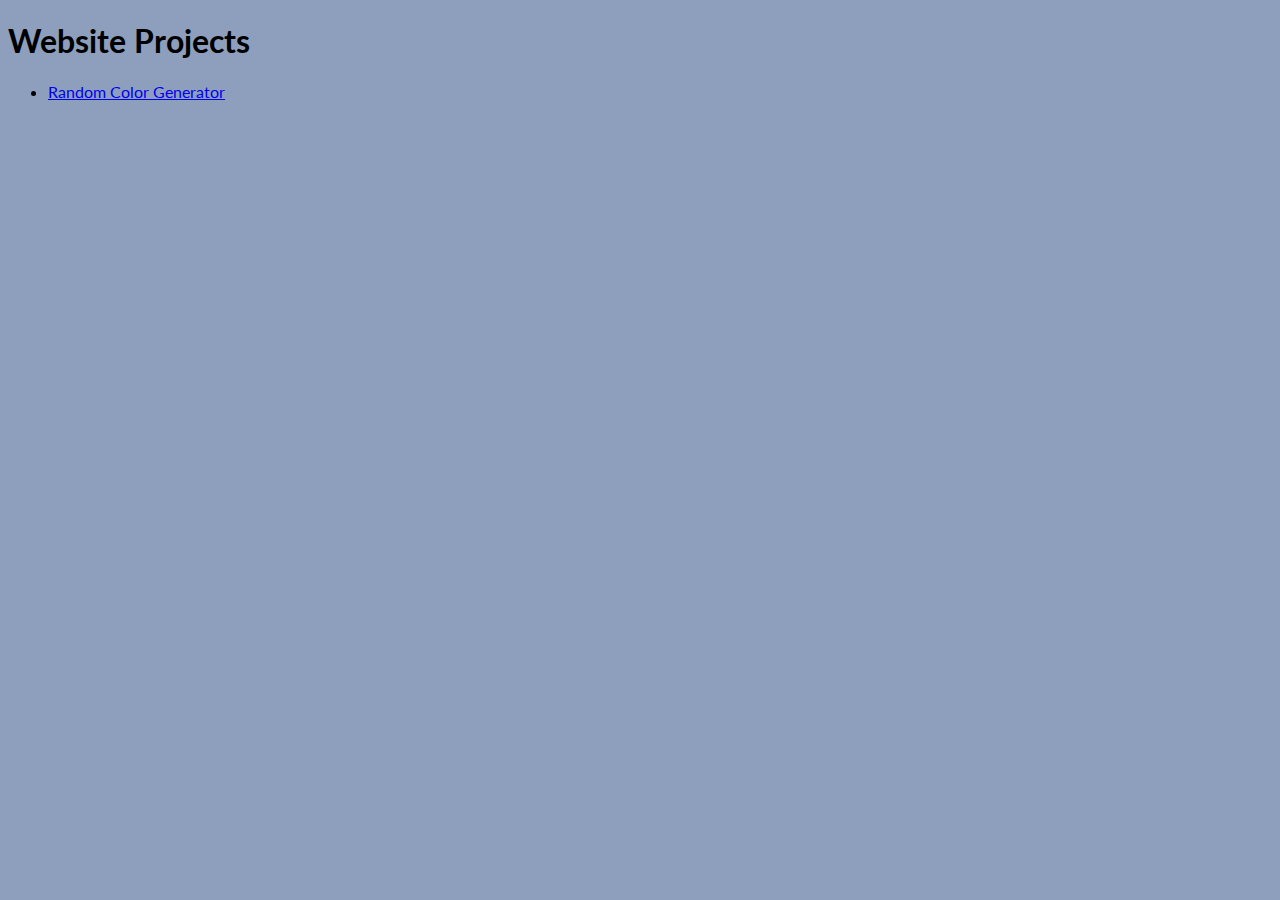
<file: index.html>
<!DOCTYPE html>
<html>
<head>
	<title>	Aaron Lander</title>
	<link rel="stylesheet" type="text/css" href="styles.css">
	<link href="https://fonts.googleapis.com/css?family=Lato" rel="stylesheet">
</head>
<body>
	<h1>Website Projects</h1>

	<ul>
		<li><a href="ColorGenerator/RandomColor.html">Random Color Generator</a></li>
	</ul>
</body>
</html>
</file>
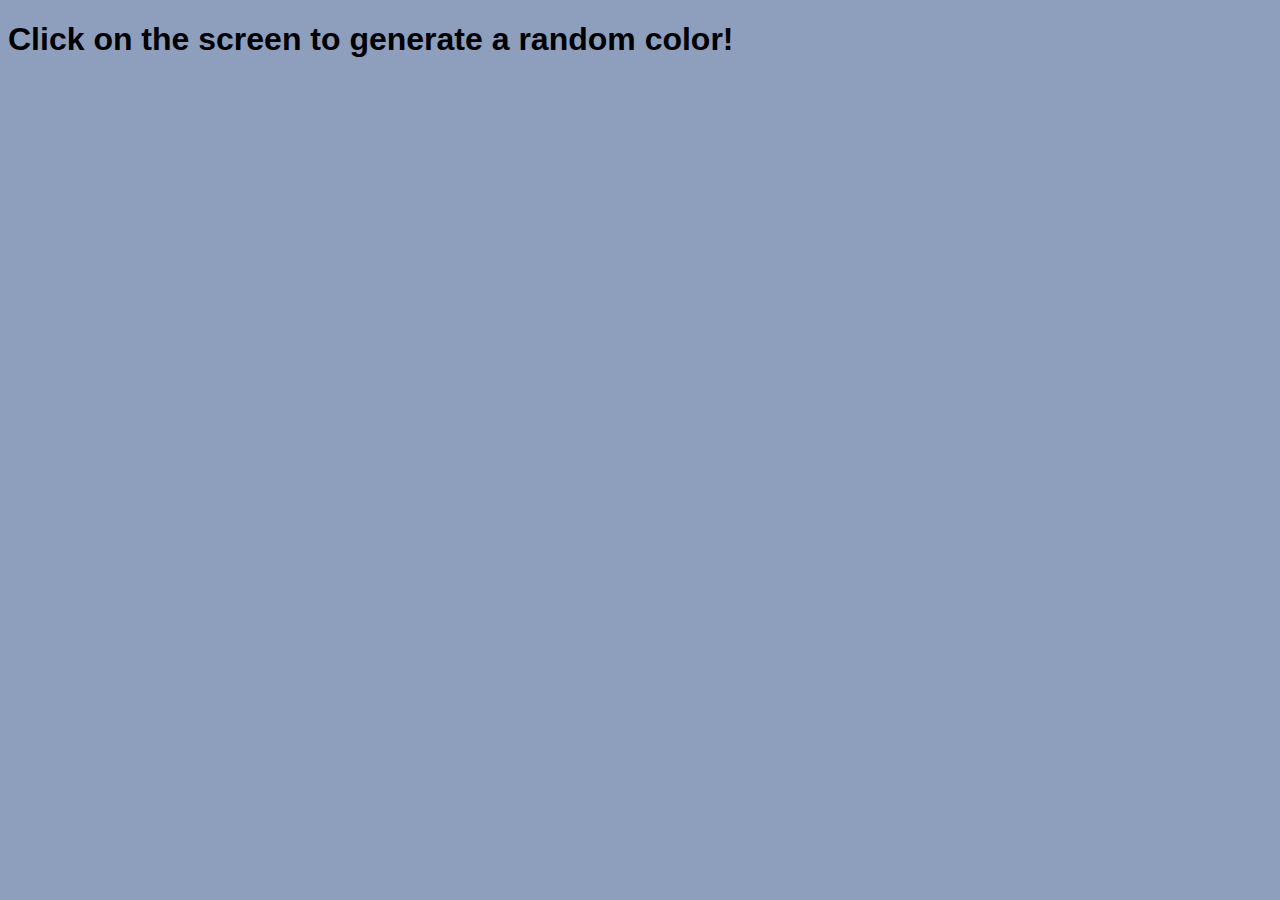
<file: ColorGenerator/RandomColor.html>
<!DOCTYPE html>
<html>
<head>
	<title>Random Color Generator</title>
	<script type="text/javascript" src = "ColorGenerator.js"></script>
	<link rel="stylesheet" type="text/css" href="../styles.css">
</head>
<body>
	<h1>Click on the screen to generate a random color!</h1>

</body>
</html>
</file>
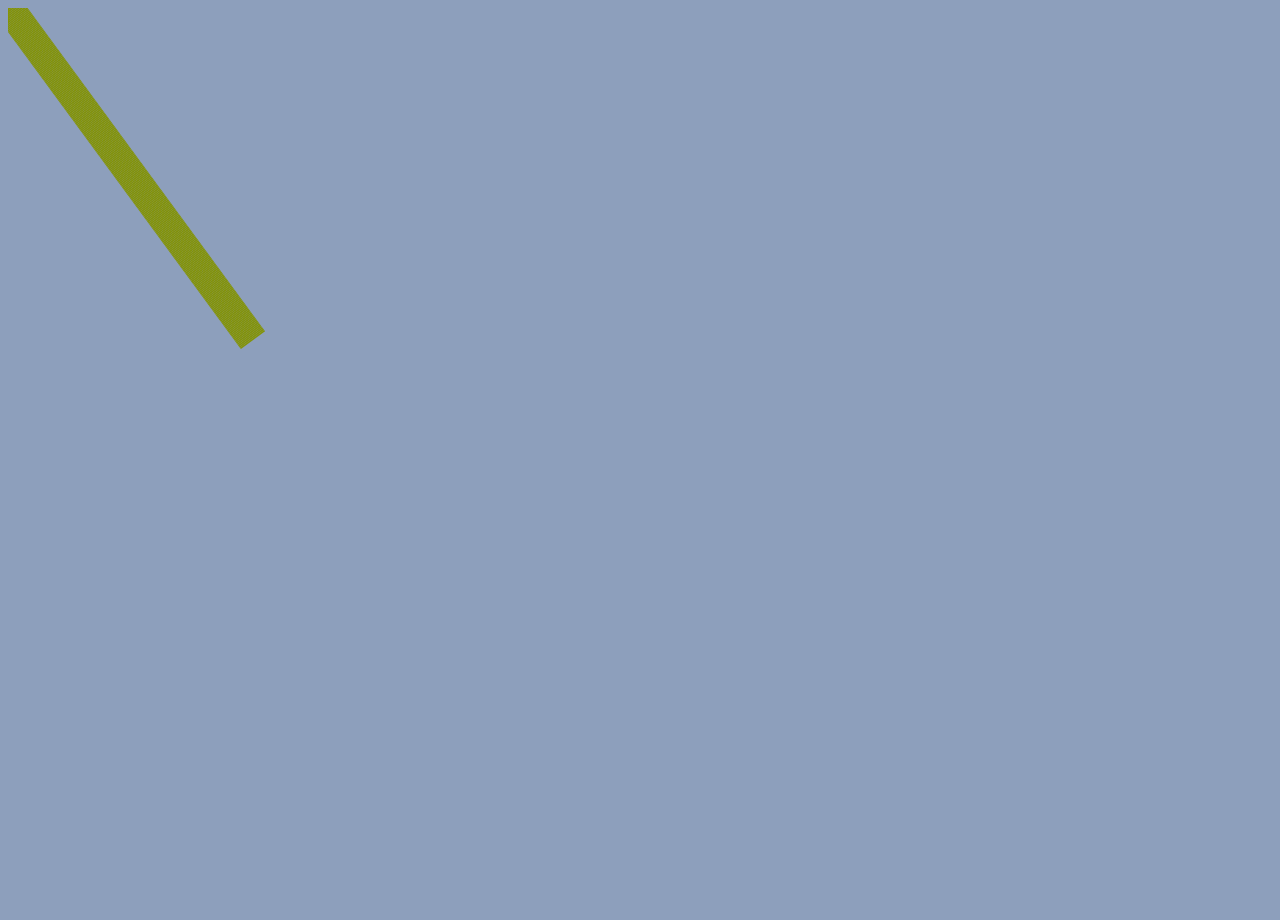
<file: RandomLineColor/RandomLineColor.html>
<!DOCTYPE html>
<html>
<head>
	<title>Random Lines and Colors</title>
	<script type="text/javascript" src="RandomLineColor.js"></script>
	<link rel="stylesheet" type="text/css" href="../styles.css">
</head>
<body>

	<canvas id = "canvas"></canvas>
</body>
</html>
</file>
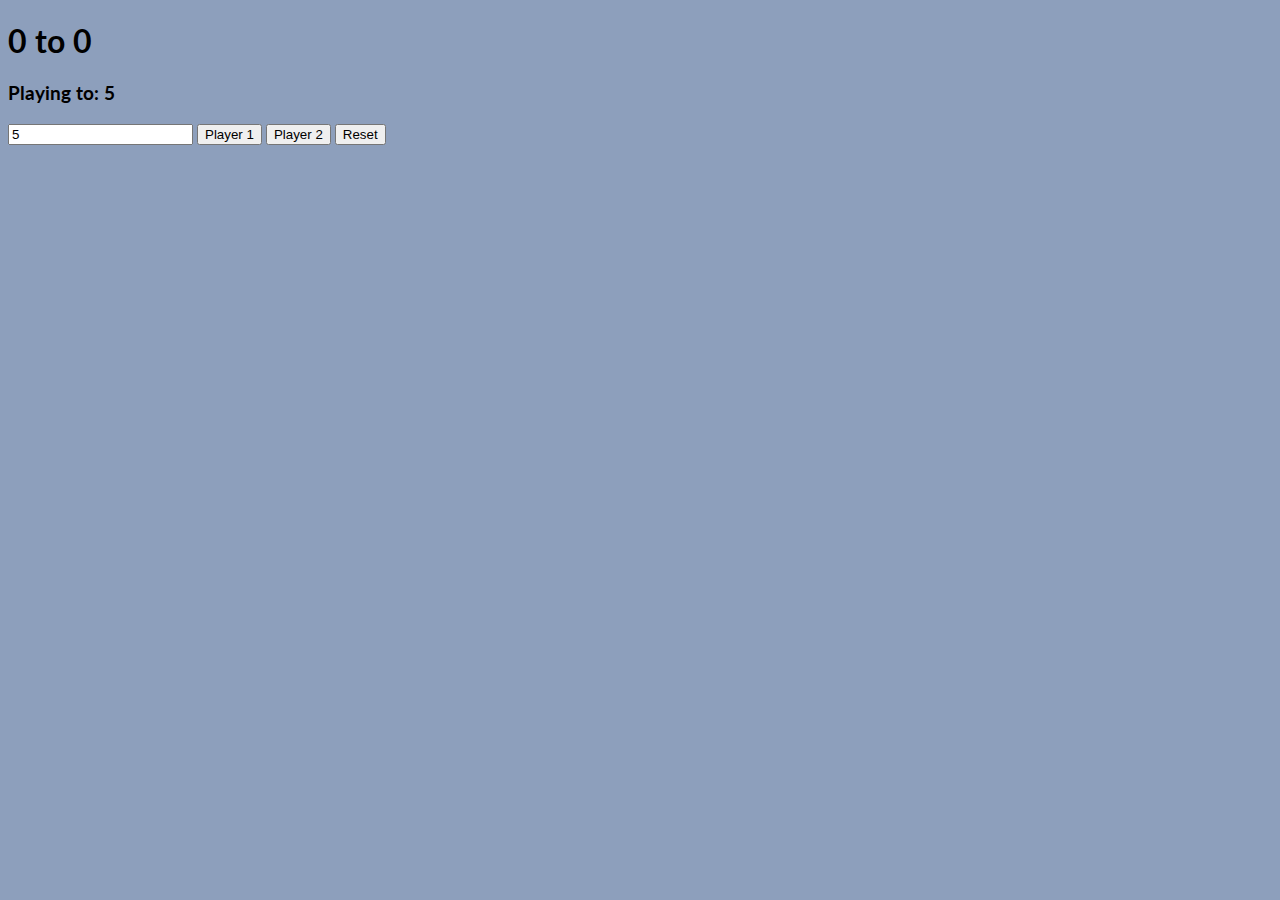
<file: ScoreKeeper/scorekeeper.html>
<!DOCTYPE html>
<html>
<head>
	<title>Score Keeper</title>
	<link rel="stylesheet" type="text/css" href="../styles.css">
	<link href="https://fonts.googleapis.com/css?family=Lato" rel="stylesheet">
</head>
<body>
<h1><span id="score1">0</span> to <span id="score2">0</span></h1>

<h3>Playing to: 5</h3>

<div>
	<input type="number" name="text" min="1" value="5">
	<button id = "player1">Player 1</button>
	<button id = "player2">Player 2</button>
	<button id = "reset">Reset</button>
</div>

<script type="text/javascript" src="scorekeeper.js"></script>
</body>
</html>
</file>
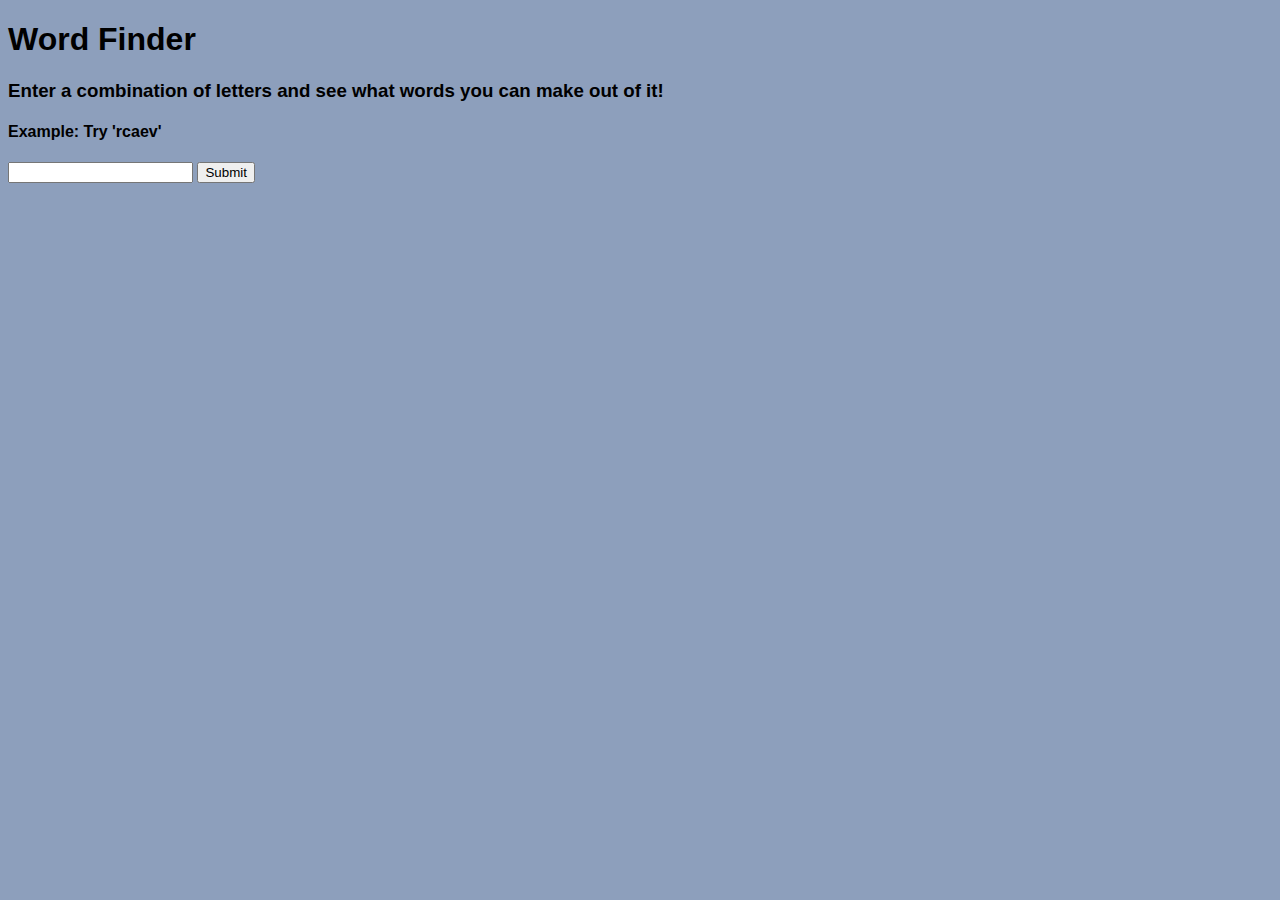
<file: WordFinder/wordfinder.html>
<!DOCTYPE html>
    <head>
        <title>Word Finder</title>
        <link rel="shortcut icon" href="#">
        <link rel="stylesheet" href="../styles.css">
    </head>
    <body>
        <h1>Word Finder</h1>
        <h3>Enter a combination of letters and see what words you can make out of it!</h3>
        <h4>Example: Try 'rcaev'</h4>
        <div>
            <input type="text">
            <button>Submit</button>
        </div>
        
        <div>
            <ul id="word-list">

            </ul>
        </div>
        <script src="wordfinder.js" async defer></script>
    </body>
</html>
</file>
<file: styles.css>
body {
	background-color: #8d9fbc;
	font-family: 'Lato', sans-serif;
}

h1 {
	user-select: none;
}
</file>
